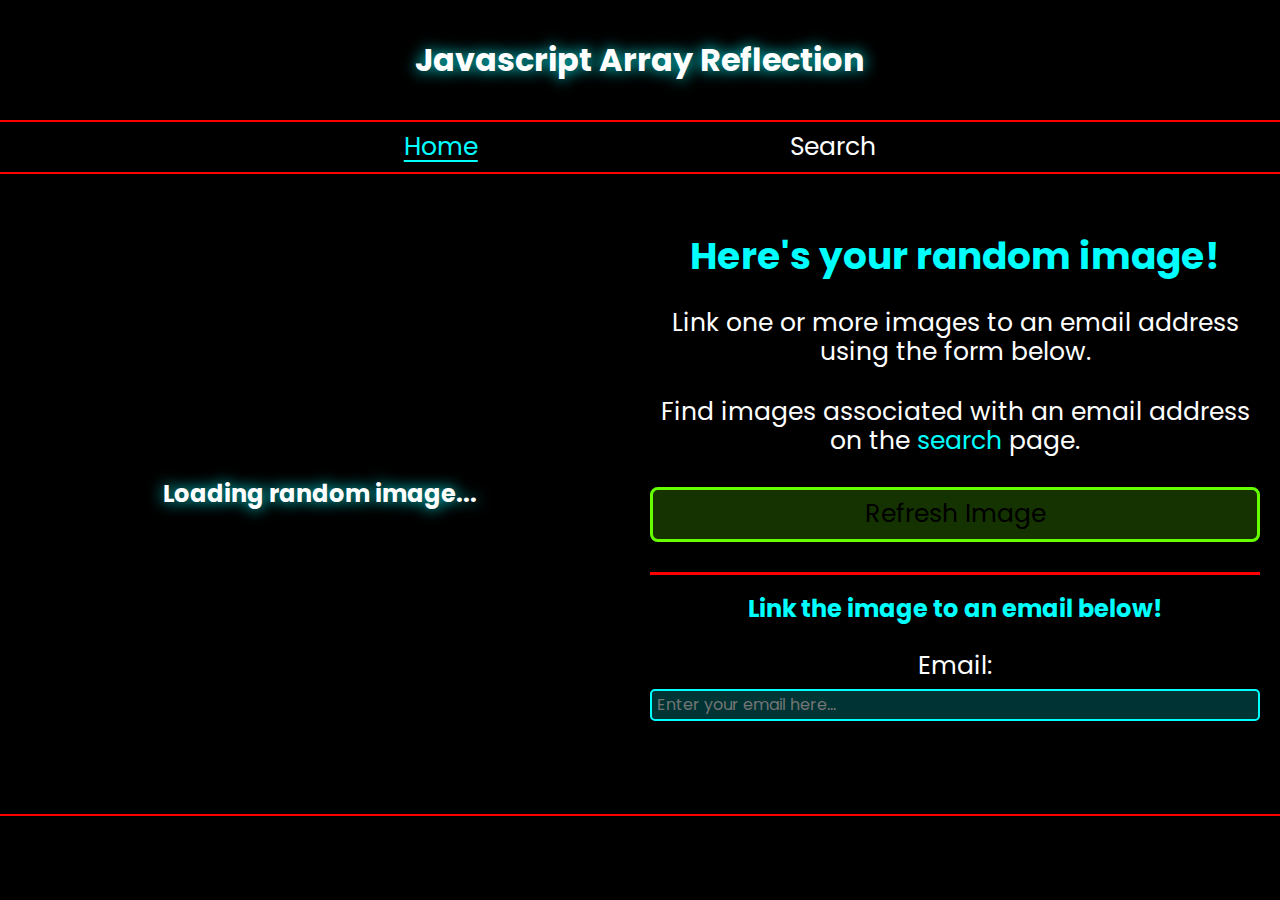
<file: index.html>
<!DOCTYPE html>
<html lang="en">
<head>
    <meta charset="UTF-8">
    <meta http-equiv="X-UA-Compatible" content="IE=edge">
    <meta name="viewport" content="width=device-width, initial-scale=1.0">
    <link href="https://fonts.googleapis.com/css2?family=Poppins:wght@400;600&display=swap" rel="stylesheet">
    <link href="css/style.css" rel="stylesheet">
    <title>Home - JS Array Reflection</title>
</head>
<body>
    <div id="page__wrapper">
        <header id="header__section">
            <div id="header__wrapper" class="container">
                <h1 id="header__title">Javascript Array Reflection</h1>
            </div>
        </header>

        <nav id="nav__section">
            <div id="nav__wrapper">
                <ul id="nav__list">
                    <li class="nav__item"><a id="nav__home" href="index.html" title="Generate a random image!">Home</a></li>
                    <li class="nav__item"><a id="nav__search" href="search.html" title="Search images by email!">Search</a></li>
                </ul>
            </div>
        </nav>

        <section id="image__section">
            <div id="image__wrapper">
                <div id="image__email__wrapper">
                    <div id="image__text-wrapper">
                        <h2 id="image__title">Here's your random image!</h2>
                        <p class="image__text">
                            Link one or more images to an email address using
                            the form below.
                        </p>
                        <p class="image__text">
                            Find images associated with an email address on
                            the <a href="search.html" title="Search images by email!">search</a> page.
                        </p>
                        <button type="button" id="image__reset">Refresh Image</button>
                    </div>
                    <div id="email__wrapper">
                        <h2 id="email__title">Link the image to an email below!</h2>
                        <label for="email__input" id="email__label">Email:</label>
                        <input type="text" id="email__input" placeholder="Enter your email here...">
                        <p class="input__msg"></p>
                        <button type="submit" id="email__submit">Submit</button>
                    </div>
                </div>
                <div id="image__container">
                    <h2 id="image__loading">Loading random image...</h2>
                </div>
            </div>
        </section>
    </div>
    <script src="js/jquery-3.6.1.min.js"></script>
    <script src="js/purify.min.js"></script>
    <script src="js/app.js"></script>
</body>
</html>
</file>
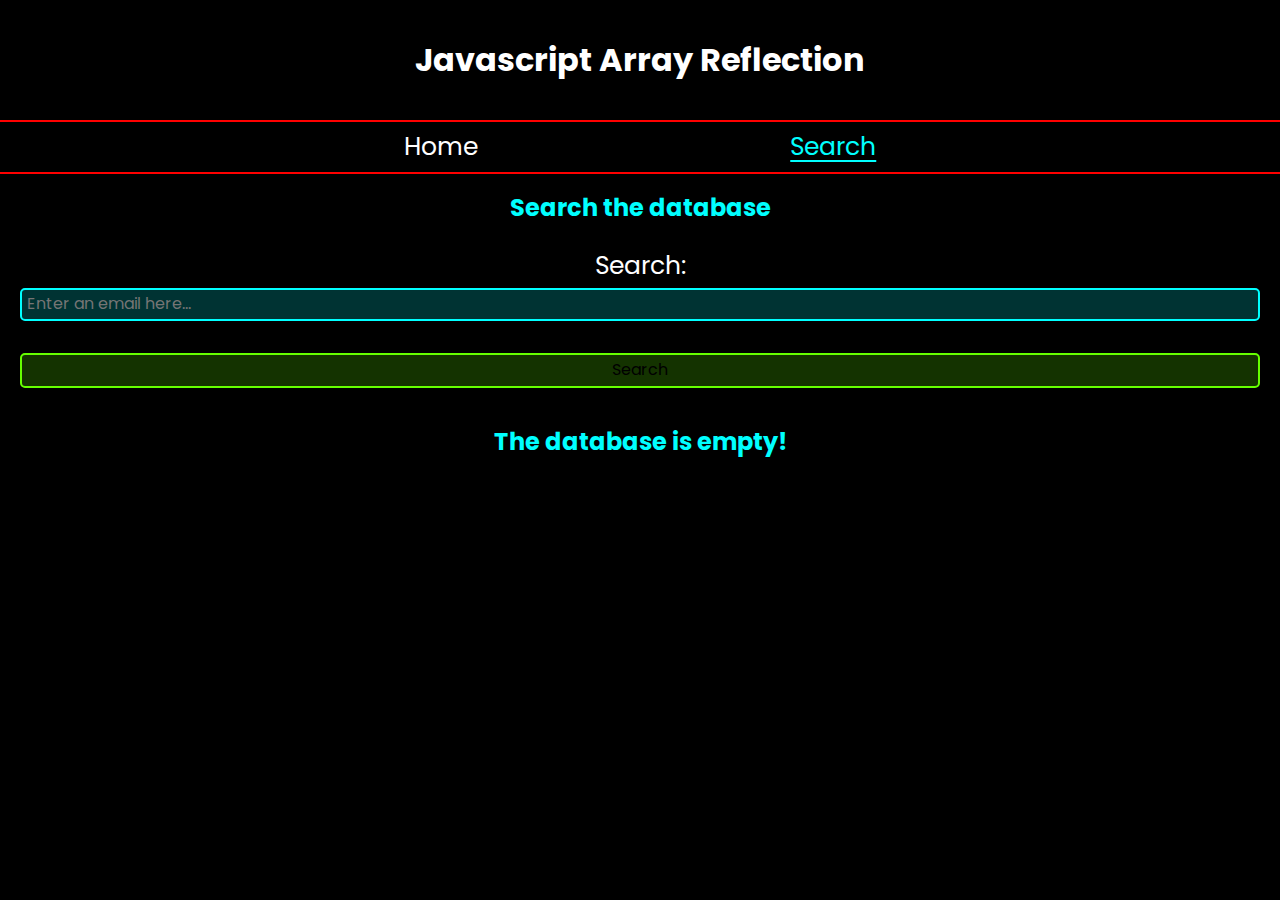
<file: search.html>
<!DOCTYPE html>
<html lang="en">
<head>
    <meta charset="UTF-8">
    <meta http-equiv="X-UA-Compatible" content="IE=edge">
    <meta name="viewport" content="width=device-width, initial-scale=1.0">
    <link href="https://fonts.googleapis.com/css2?family=Poppins:wght@400;600&display=swap" rel="stylesheet">
    <link href="css/style.css" rel="stylesheet">
    <title>Search - JS Array Reflection</title>
</head>
<body>
    <div id="page__wrapper">
        <header id="header__section">
            <div id="header__wrapper" class="container">
                <h1>Javascript Array Reflection</h1>
            </div>
        </header>

        <nav id="nav__section">
            <div id="nav__wrapper">
                <ul id="nav__list">
                    <li class="nav__item"><a id="nav__home" href="index.html">Home</a></li>
                    <li class="nav__item"><a id="nav__search" href="search.html">Search</a></li>
                </ul>
            </div>
        </nav>

        <section id="search__section">
            <div id="search__wrapper">
                <h2 id="search__title">Search the database</h2>
                <label for="search__input" id="search__label">Search:</label>
                <input type="text" id="search__input" placeholder="Enter an email here...">
                <p class="input__msg"></p>
                <button type="submit" id="search__submit">Search</button>
            </div>
        </section>

        <section id="results__section">
            <div id="results__wrapper">
                <h2 id="results__title"></h2>
                <div id="results__box">
                    <!-- Result(s) get inserted here. -->
                    <!-- `<div class="results__item">
                        <h3 class="results__email">${email}</h3>
                        <div class="results__img__box rib">
                            `<img class="results__image" src="${images[i]}" alt="Image #${i + 1} from ${email}">`;
                        </div>
                    </div>`; -->
                </div>
            </div>
        </section>

    </div>
    <script src="js/jquery-3.6.1.min.js"></script>
    <script src="js/purify.min.js"></script>
    <script src="js/app.js"></script>
</body>
</html>
</file>
<file: css/style.css>
html{line-height:1.15;-webkit-text-size-adjust:100%}body{margin:0}main{display:block}h1{font-size:2em;margin:0.67em 0}hr{box-sizing:content-box;height:0;overflow:visible}pre{font-family:monospace, monospace;font-size:1em}a{background-color:transparent}abbr[title]{border-bottom:none;text-decoration:underline;text-decoration:underline dotted}b,strong{font-weight:bolder}code,kbd,samp{font-family:monospace, monospace;font-size:1em}small{font-size:80%}sub,sup{font-size:75%;line-height:0;position:relative;vertical-align:baseline}sub{bottom:-0.25em}sup{top:-0.5em}img{border-style:none}button,input,optgroup,select,textarea{font-family:inherit;font-size:100%;line-height:1.15;margin:0}button,input{overflow:visible}button,select{text-transform:none}button,[type="button"],[type="reset"],[type="submit"]{-webkit-appearance:button}button::-moz-focus-inner,[type="button"]::-moz-focus-inner,[type="reset"]::-moz-focus-inner,[type="submit"]::-moz-focus-inner{border-style:none;padding:0}button:-moz-focusring,[type="button"]:-moz-focusring,[type="reset"]:-moz-focusring,[type="submit"]:-moz-focusring{outline:1px dotted ButtonText}fieldset{padding:0.35em 0.75em 0.625em}legend{box-sizing:border-box;color:inherit;display:table;max-width:100%;padding:0;white-space:normal}progress{vertical-align:baseline}textarea{overflow:auto}[type="checkbox"],[type="radio"]{box-sizing:border-box;padding:0}[type="number"]::-webkit-inner-spin-button,[type="number"]::-webkit-outer-spin-button{height:auto}[type="search"]{-webkit-appearance:textfield;outline-offset:-2px}[type="search"]::-webkit-search-decoration{-webkit-appearance:none}::-webkit-file-upload-button{-webkit-appearance:button;font:inherit}details{display:block}summary{display:list-item}template{display:none}[hidden]{display:none}*{box-sizing:border-box}body{font-family:"Poppins",sans-serif;font-size:16px;background-color:#000;color:#fff}h1,h2,h3,h4,h5,h6,p,ul,li{margin:0;padding:0;list-style:none}a{text-decoration:none;color:#fff}.container{margin:0 1em}#header__section{border-bottom:.125em solid red}#header__wrapper{display:flex;justify-content:center;align-items:center;text-align:center;min-height:7.5em}#header__title{text-shadow:0 0 15px cyan}#nav__section{border-bottom:.125em solid red}#nav__wrapper{display:flex;justify-content:center;min-height:3.125em}#nav__list{display:flex;flex-direction:column;justify-content:center;align-items:center;font-size:1.5625em}@media (min-width: 576px){#nav__list{flex-direction:row;column-gap:6.25em}}@media (min-width: 768px){#nav__list{column-gap:9.375em}}@media (min-width: 992px){#nav__list{flex-direction:row;column-gap:12.5em}}.nav__item{padding:.3125em 0}.nav__item:hover>a{color:cyan;text-decoration:underline;text-underline-offset:.1875em}.active-nav-styles{color:cyan;text-decoration:underline;text-underline-offset:.1875em}#image__wrapper{display:flex;flex-direction:column-reverse;justify-content:center;align-items:center;column-gap:1.875em;row-gap:1.875em;padding:1.25em;border-bottom:.125em solid red;text-align:center}@media (min-width: 992px){#image__wrapper{flex-direction:row-reverse;justify-content:space-evenly;align-items:center}}#image__container{display:flex;flex-direction:column;justify-content:center;align-items:center;border-radius:.3125em;min-width:12.5em;min-height:12.5em}@media (min-width: 576px){#image__container{min-width:17.1875em;min-height:17.1875em}}@media (min-width: 768px){#image__container{min-width:25em;min-height:25em}}@media (min-width: 992px){#image__container{min-width:31.25em;min-height:31.25em}}@media (min-width: 1200px){#image__container{min-width:37.5em;min-height:37.5em}}#image__loading{text-shadow:0 0 15px cyan}#image__title{color:cyan}#image__text-wrapper{display:flex;flex-direction:column;justify-content:center;align-items:center;font-size:1.25em}@media (min-width: 1200px){#image__text-wrapper{font-size:1.5625em}}#image__reset{outline:none;border:.125em solid #6f0;border-radius:.3125em;background-color:#143300;padding-right:.625em;padding-left:.625em;width:100%;margin-top:1.25em;height:2.1875em}#image__reset:hover{background-color:#6f0;box-shadow:0 0 8px #6f0}#image__img{width:12.5em;border-radius:.3125em;border:.125em solid aqua}@media (min-width: 576px){#image__img{width:17.1875em}}@media (min-width: 768px){#image__img{width:25em}}@media (min-width: 992px){#image__img{width:31.25em}}@media (min-width: 1200px){#image__img{width:37.5em}}.image__text{margin-top:1.25em}.image__text>a{color:cyan}.image__text>a:hover{text-decoration:underline;text-underline-offset:.1875em}#email__wrapper{display:flex;align-items:center;margin-top:1.875em;border-top:3px solid red;display:flex;flex-direction:column;padding:1.25em;padding:1.25em 0 0 0}#email__title{color:cyan;margin-bottom:1.25em}#email__input{outline:none;border:.125em solid cyan;border-radius:.3125em;padding:.3125em;background-color:#033;text-align:center;width:210px}#email__input:focus{background-color:#0cc;box-shadow:0 0 8px cyan}@media (min-width: 321px){#email__input{width:100%}}@media (min-width: 576px){#email__input{text-align:left}}#email__submit{outline:none;border:.125em solid #6f0;border-radius:.3125em;background-color:#143300;padding-right:.625em;padding-left:.625em;width:100%;height:2.1875em}#email__submit:hover{background-color:#6f0;box-shadow:0 0 8px #6f0}#email__label{font-size:1.5625em;margin-bottom:.3125em}.input__msg{color:#EE4B2B;margin-top:.4375em;height:2.8125em}@media (min-width: 321px){.input__msg{height:1.5625em}}.success-class{color:#6f0}#image__email__wrapper{display:flex;flex-direction:column}#search__wrapper{display:flex;align-items:center;display:flex;flex-direction:column;padding:1.25em}#search__title{color:cyan;margin-bottom:1.25em}#search__input{outline:none;border:.125em solid cyan;border-radius:.3125em;padding:.3125em;background-color:#033;text-align:center;width:210px}#search__input:focus{background-color:#0cc;box-shadow:0 0 8px cyan}@media (min-width: 321px){#search__input{width:100%}}@media (min-width: 576px){#search__input{text-align:left}}#search__submit{outline:none;border:.125em solid #6f0;border-radius:.3125em;background-color:#143300;padding-right:.625em;padding-left:.625em;width:100%;height:2.1875em}#search__submit:hover{background-color:#6f0;box-shadow:0 0 8px #6f0}#search__label{font-size:1.5625em;margin-bottom:.3125em}.input__msg{color:#EE4B2B;margin-top:.4375em;height:2.8125em}@media (min-width: 321px){.input__msg{height:1.5625em}}.success-class{color:#6f0}#results__wrapper{display:flex;flex-direction:column;justify-content:center;padding:1.25em}#results__title{color:cyan;margin-bottom:1.25em;text-align:center}.results__item{display:flex;flex-direction:column;padding:1.25em;border:.125em solid cyan;border-radius:.3125em;margin-bottom:1.875em}.results__email{color:cyan;margin-bottom:1.25em;text-align:center;padding-bottom:.625em;border-bottom:.125em solid red}.results__img__box{display:flex;flex-direction:row;flex-wrap:wrap;justify-content:center;row-gap:1.875em;column-gap:1.875em}.results__image{width:11.25em;border-radius:.3125em;border:.125em solid aqua}@media (min-width: 992px){.results__image{width:15.625em}}
</file>
